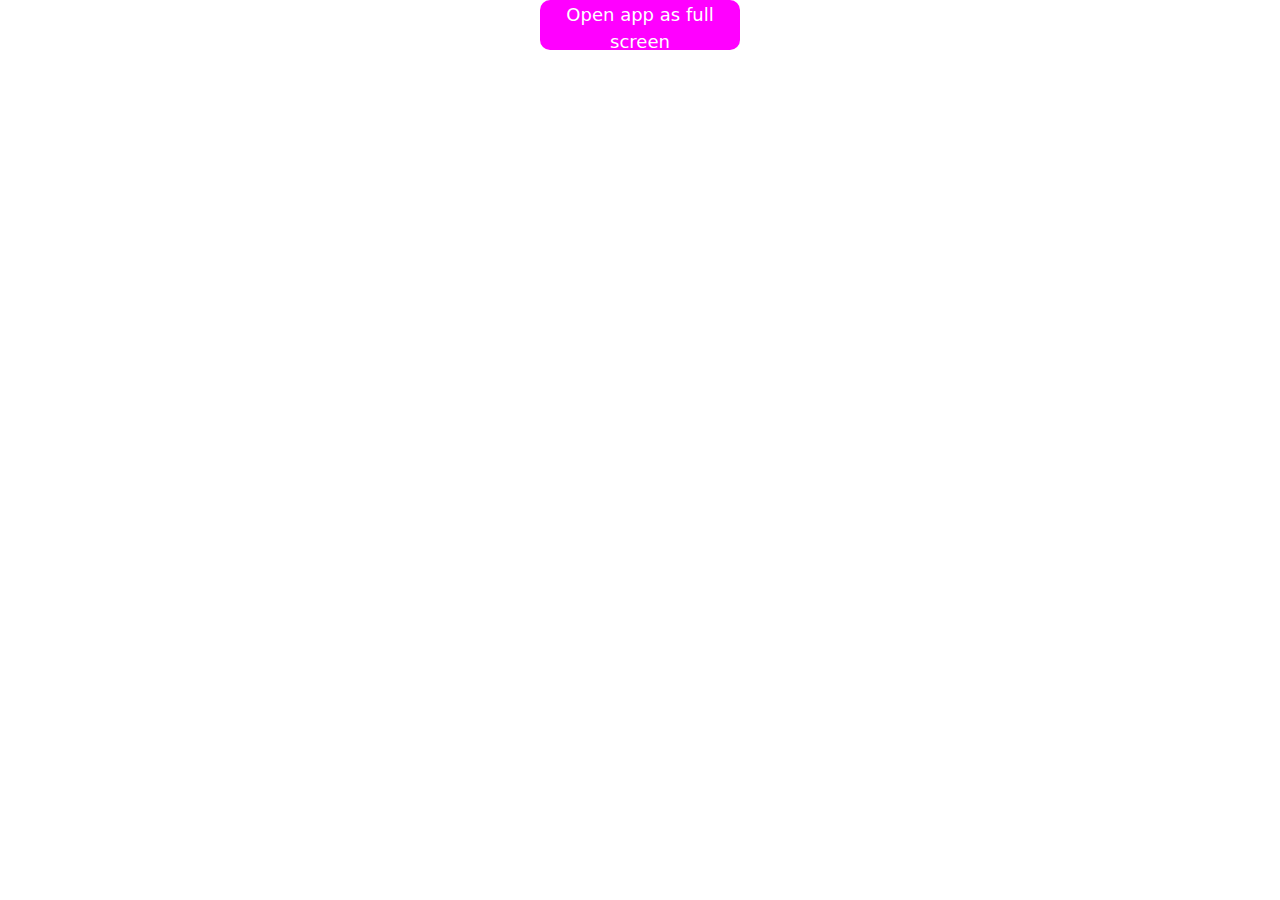
<file: orgin.html>
<!DOCTYPE html>
<html lang="en">
<head>
    <meta charset="UTF-8">
    <meta name="viewport" content="width=device-width, initial-scale=1.0">
    <!-- <meta http-equiv="Content-Security-Policy" content="default-src 'self'; frame-src https://edubotog.netlify.app/;"> -->
    <meta http-equiv="Content-Security-Policy" content="default-src 'self'; style-src-elem 'self' cdn.jsdelivr.net; script-src 'self' 'unsafe-inline' cdn.jsdelivr.net; frame-src 'self' https://edubotog.netlify.app/;">



    <title>EDU BOT</title>
    <link rel="stylesheet" href="style.css">
    <link rel="icon" href="icon.png" type="image/logo">
    <link href="https://cdn.jsdelivr.net/npm/bootstrap@5.3.3/dist/css/bootstrap.min.css" rel="stylesheet" integrity="sha384-QWTKZyjpPEjISv5WaRU9OFeRpok6YctnYmDr5pNlyT2bRjXh0JMhjY6hW+ALEwIH" crossorigin="anonymous">
</head>
<body>
    <div class="container">
        <button id="fullscreen-btn" onclick="enterFullscreen()">Open app as full screen</button>
        <div class="iframe-container" id="iframe-container" style="display: none;">
            <iframe src="https://edubotog.netlify.app/" allow="camera; microphone" id="fullscreen-iframe"></iframe>
        </div>
    </div>

    <script src="https://cdn.jsdelivr.net/npm/bootstrap@5.3.3/dist/js/bootstrap.bundle.min.js" integrity="sha384-YvpcrYf0tY3lHB60NNkmXc5s9fDVZLESaAA55NDzOxhy9GkcIdslK1eN7N6jIeHz" crossorigin="anonymous"></script>
    <script src="script.js"></script>
</body>
</html>
</file>
<file: style.css>
body {
  background-color: #000; /* Black background */
}
.container {
  height: 100vh;
  display: flex;
  flex-direction: column;
  justify-content: center;
  align-items: center;
}
#fullscreen-btn {
  display: block;
  width: 200px;
  height: 50px;
  font-size: 18px;
  background-color: #ff00ff; /* Neon pink */
  border: none;
  border-radius: 10px;
  color: #fff;
  margin-bottom: 20px;
  transition: background-color 0.3s;
}
#fullscreen-btn:hover {
  background-color: #00ffff; /* Neon cyan */
}
.iframe-container {
  position: relative;
  width: 100%;
  height: 100%;
  display: flex;
  justify-content: center;
  align-items: center;
}
.iframe-container iframe {
  position: absolute;
  top: 0;
  left: 0;
  width: 100%;
  height: 100%;
  border: 0;
}

.divider:after,
.divider:before {
  content: "";
  flex: 1;
  height: 1px;
  background: #eee;
}
.h-custom {
  height: calc(100% - 73px);
}
@media (max-width: 450px) {
  .h-custom {
    height: 100%;
  }
}
</file>
